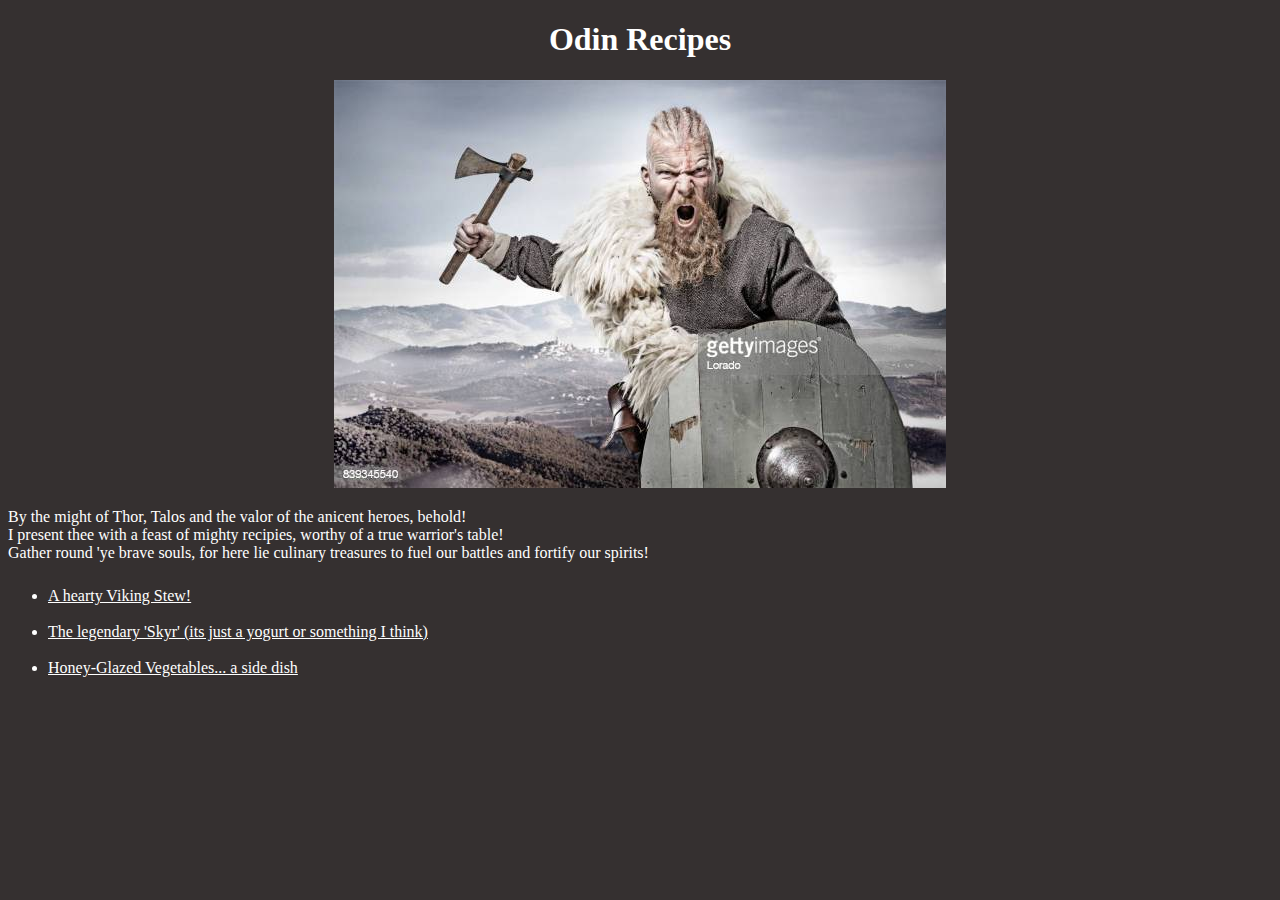
<file: index.html>
<!DOCTYPE html>

<html lang="en">


<head>
    <meta charset="UTF-8">
    <title> Odin Recipies</title>
    <link rel="stylesheet" href="style.css">
</head>

<body>
    <h1 class="center">Odin Recipes</h1>
    
    <div class="center">
    <img src="images/viking.jpg" alt="Cool viking stock image">
    </div>

    <p>
        By the might of Thor, Talos and the valor of the anicent heroes, behold! <br> 
        I present thee with a feast of mighty recipies, worthy of a true warrior's table! <br> 
        Gather round 'ye brave souls,  for here lie culinary treasures to fuel our battles and fortify our spirits!
    </p>
    <ul>
        <li>
            <a href="recipes/stew.html">A hearty Viking Stew!</a>
        </li>
        <li>
            <a href="recipes/skyr.html"> The legendary 'Skyr' (its just a yogurt or something I think)</a>
        </li>
        <li>
            <a href="recipes/veggies.html"> Honey-Glazed Vegetables... a side dish</a>
        </li>

    </ul>
</body>


</html>
</file>
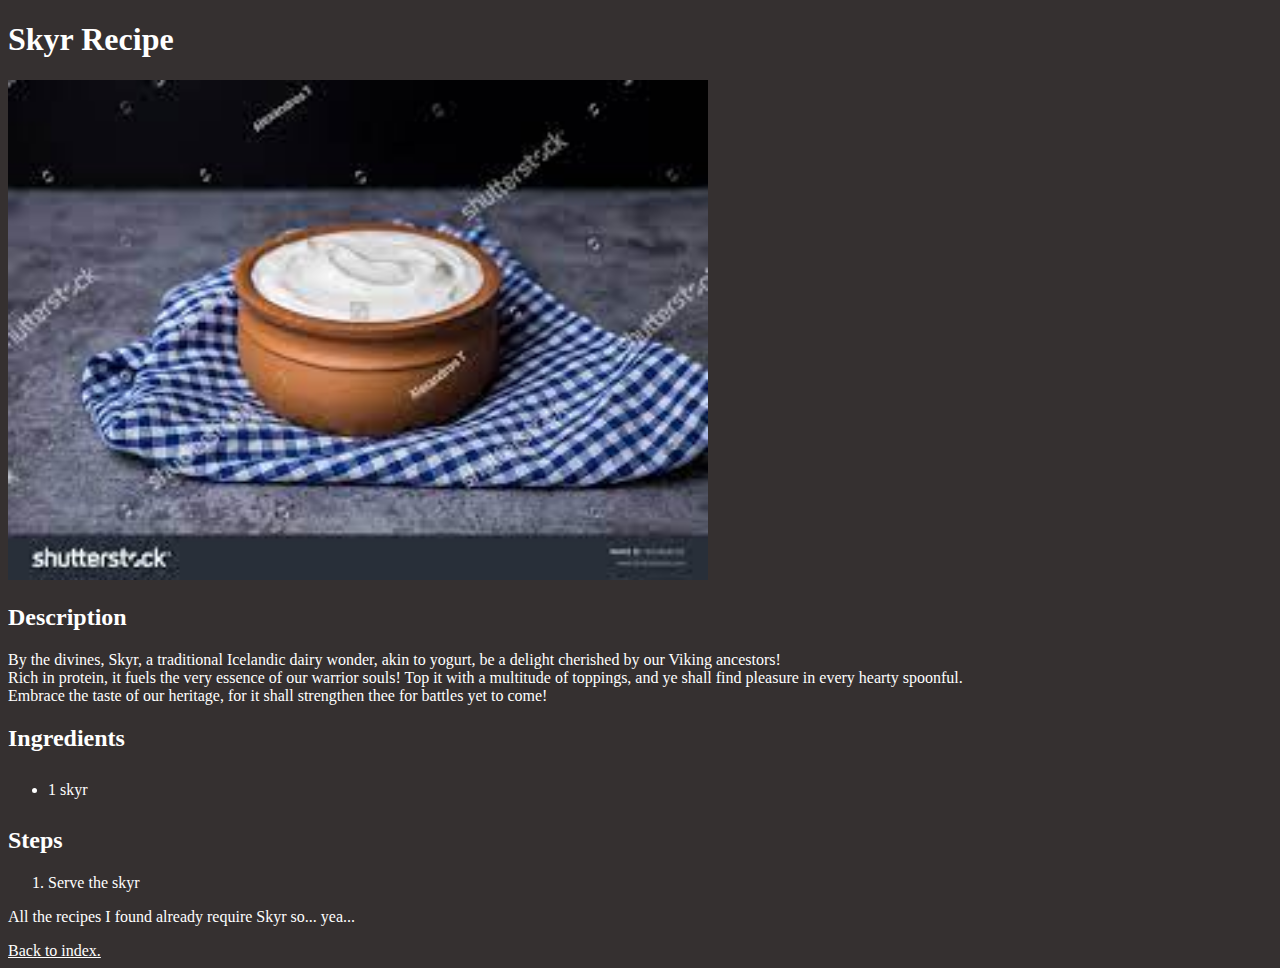
<file: recipes/skyr.html>
<!DOCTYPE html>

<html lang="eng">

<head>
    <meta charset="UTF-8">
    <title>Recipe page for Skyr</title>
    <link rel="stylesheet" href="../style.css">
</head>


<body>
    <h1>Skyr Recipe</h1>
    <img src="../images/skyr.jpeg" alt="Skyr image" width="700" height="500">

    <h2>Description</h2>
    <p>
        By the divines, Skyr, a traditional Icelandic dairy wonder, akin to yogurt, be a delight cherished by our Viking ancestors!  <br>
        Rich in protein, it fuels the very essence of our warrior souls! Top it with a multitude of toppings, and ye shall find pleasure in every hearty spoonful. <br>
        Embrace the taste of our heritage, for it shall strengthen thee for battles yet to come! <br>
    </p>

    <h2>Ingredients</h2>
    <ul>
        <li> 1 skyr</li>
    </ul>

    <h2>Steps</h2>
    <ol>
        <li> Serve the skyr</li>
    </ol>
    <p>All the recipes I found already require Skyr so... yea...</p>

    <a href="../index.html">Back to index.</a>
</body>

</html>
</file>
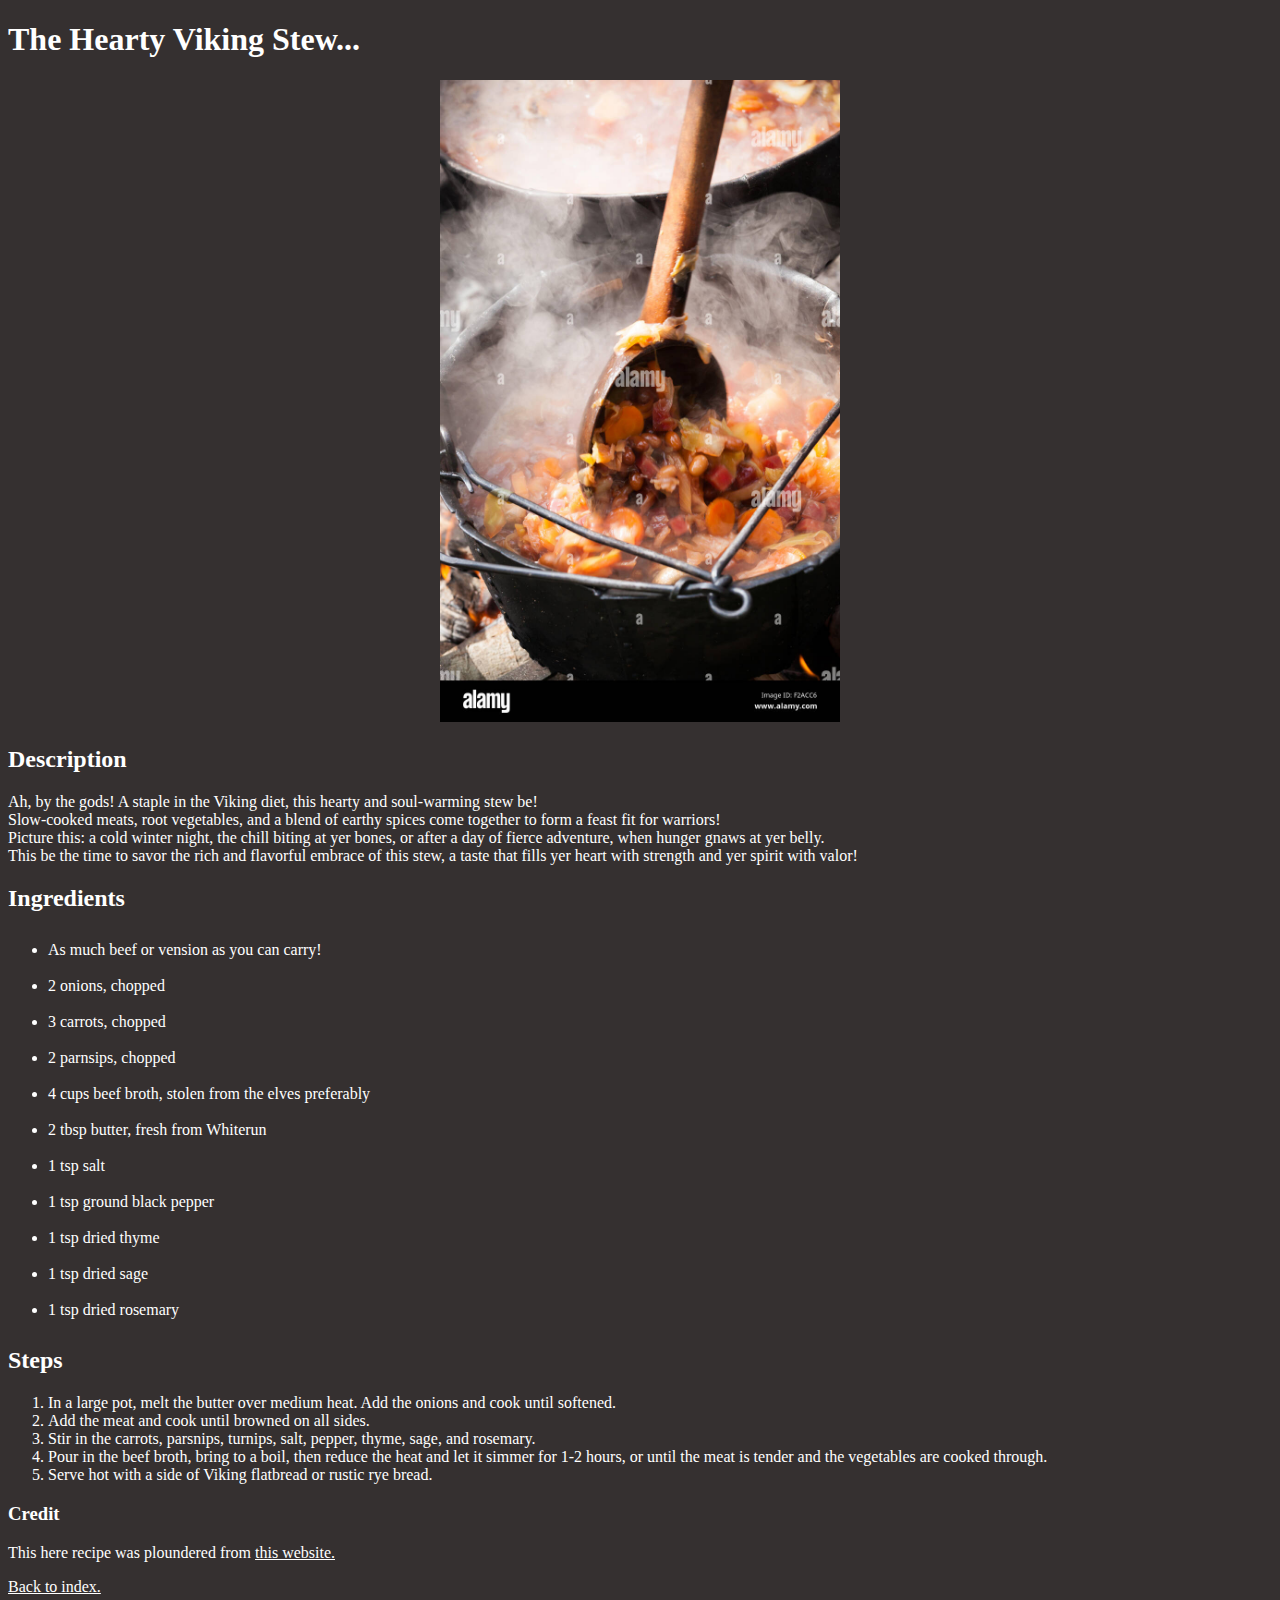
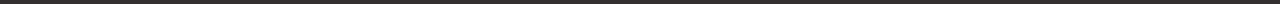
<file: recipes/stew.html>
<!DOCTYPE html>

<html lang="eng">

<head>
    <meta charset="UTF-8">
    <title>Hearty Viking Stew</title>
    <link rel="stylesheet" href="../style.css">

</head>

<body>
    <h1>The Hearty Viking Stew...</h1>
    <div class="center">
    <img src="../images/stew.jpg" alt="Stew image" class="recipe">
    </div>
    <h2>Description</h2>
    <p>
        Ah, by the gods! A staple in the Viking diet, this hearty and soul-warming stew be! <br>
        Slow-cooked meats, root vegetables, and a blend of earthy spices come together to form a feast fit for warriors! <br>
        Picture this: a cold winter night, the chill biting at yer bones, or after a day of fierce adventure, when hunger gnaws at yer belly. <br>
        This be the time to savor the rich and flavorful embrace of this stew, a taste that fills yer heart with strength and yer spirit with valor! <br>
    </p>
    <h2>Ingredients</h2>
    <ul>
        <li>As much beef or vension as you can carry!</li>
        <li>2 onions, chopped</li>
        <li>3 carrots, chopped</li>
        <li>2 parnsips, chopped</li>
        <li>4 cups beef broth, stolen from the elves preferably</li>
        <li>2 tbsp butter, fresh from Whiterun</li>
        <li>1 tsp salt</li>
        <li>1 tsp ground black pepper</li>
        <li>1 tsp dried thyme</li>
        <li>1 tsp dried sage</li>
        <li>1 tsp dried rosemary</li>
    </ul>

    <h2>Steps</h2>
    <ol>
        <li>In a large pot, melt the butter over medium heat. Add the onions and cook until softened.</li>
        <li>Add the meat and cook until browned on all sides.</li>
        <li>Stir in the carrots, parsnips, turnips, salt, pepper, thyme, sage, and rosemary.</li>
        <li>Pour in the beef broth, bring to a boil, then reduce the heat and let it simmer for 1-2 hours, or until the meat is tender and the vegetables are cooked through.</li>
        <li>Serve hot with a side of Viking flatbread or rustic rye bread.</li>


    </ol>

    <h3>Credit</h3>
    <p>This here recipe was ploundered from <a href="https://www.vikingwarriorshirts.com/blogs/news/10-delicious-authentic-viking-recipes"> this website.</a></p>

    <a href="../index.html">Back to index.</a>
</body>

</html>
</file>
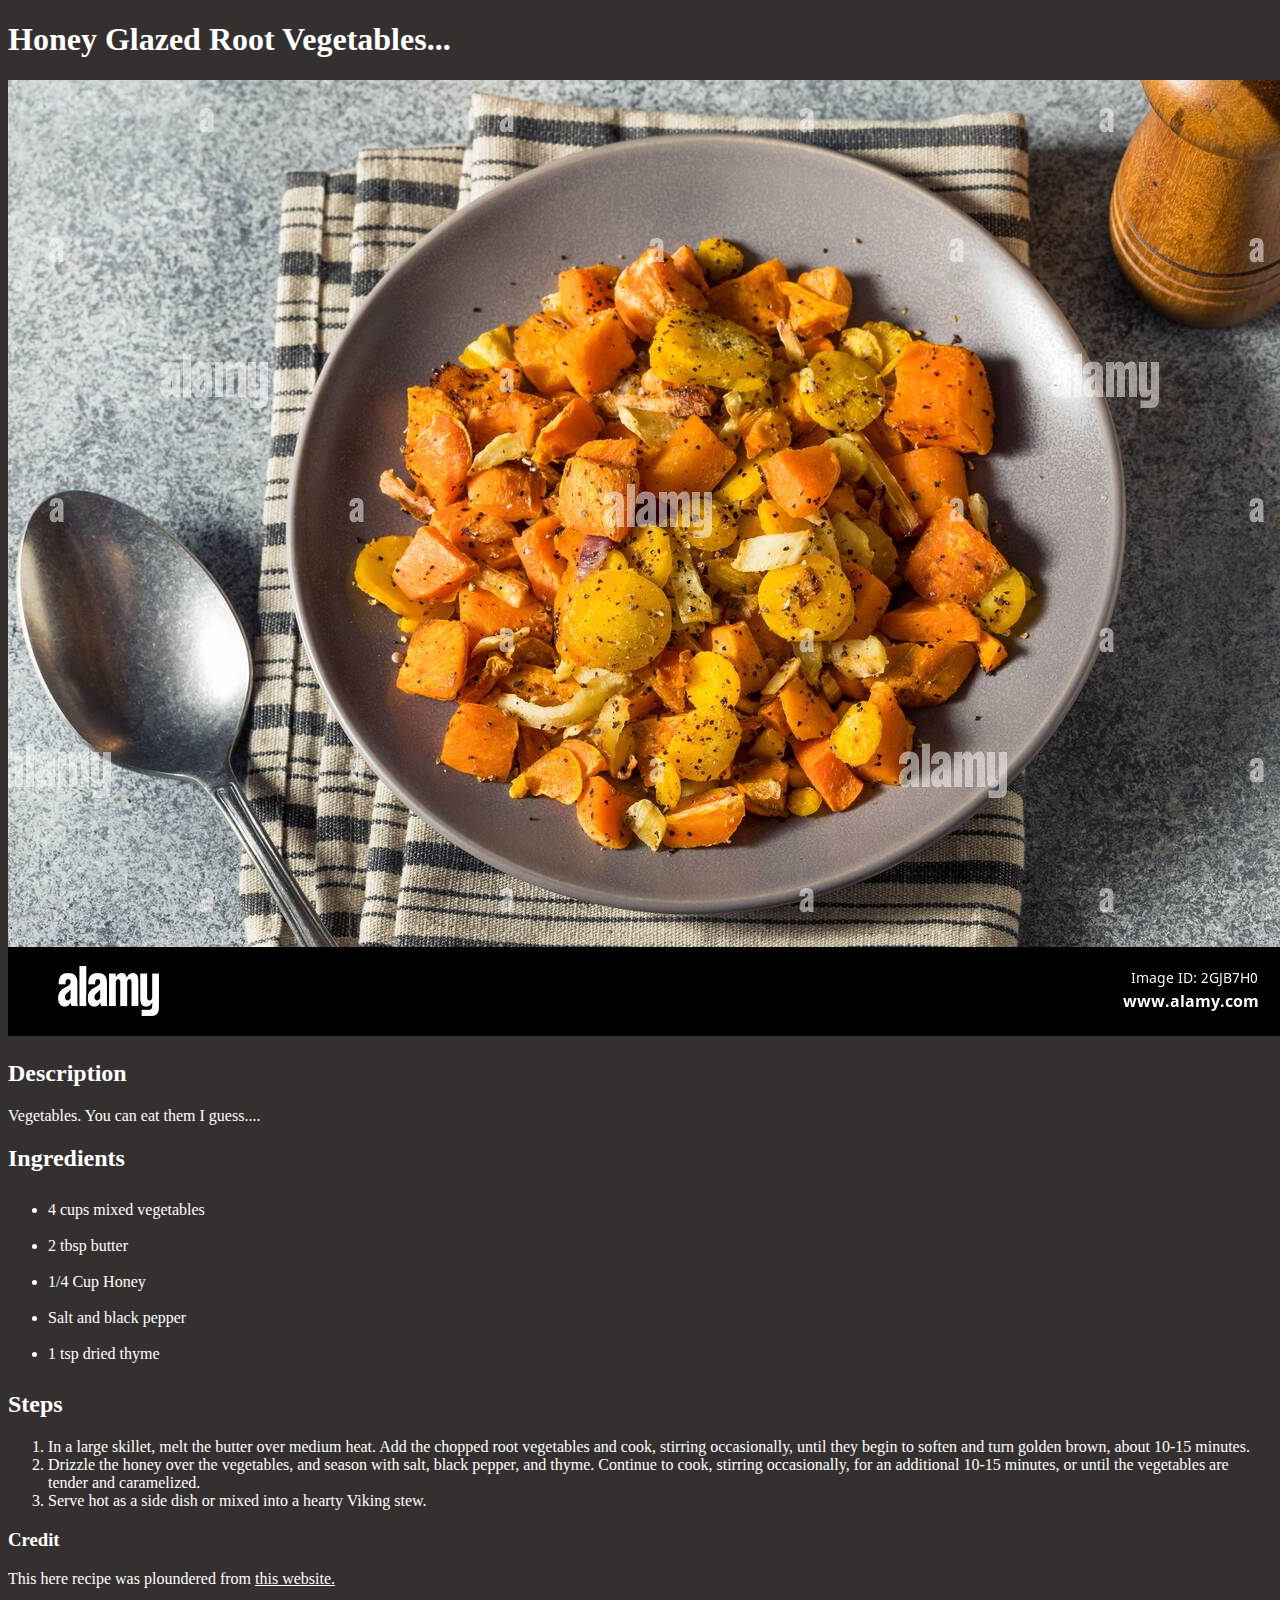
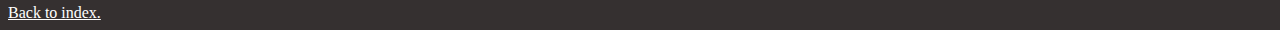
<file: recipes/veggies.html>
<!DOCTYPE html>

<html lang="eng">
    <head>
        <meta charset="UTF-8">
        <title>Honey-Glazed Root Vegetables</title>
        <link rel="stylesheet" href="../style.css">
    </head>

    <body>
        <h1>Honey Glazed Root Vegetables...</h1>
        <img src="../images/veggies.jpg" alt="Veggies image">
        <h2>Description</h2>
        <p>
            Vegetables. You can eat them I guess....
        </p>
        <h2>Ingredients</h2>
        <ul>
            <li>4 cups mixed vegetables</li>
            <li>2 tbsp butter</li>
            <li>1/4 Cup Honey</li>
            <li>Salt and black pepper</li>
            <li>1 tsp dried thyme</li>
        </ul>
    
        <h2>Steps</h2>
        <ol>
            <li>In a large skillet, melt the butter over medium heat. Add the chopped root vegetables and cook, stirring occasionally, until they begin to soften and turn golden brown, about 10-15 minutes.</li>
            <li>Drizzle the honey over the vegetables, and season with salt, black pepper, and thyme. Continue to cook, stirring occasionally, for an additional 10-15 minutes, or until the vegetables are tender and caramelized.</li>
            <li>Serve hot as a side dish or mixed into a hearty Viking stew.</li>    
        </ol>
    
        <h3>Credit</h3>
        <p>This here recipe was ploundered from <a href="https://www.vikingwarriorshirts.com/blogs/news/10-delicious-authentic-viking-recipes"> this website.</a></p>
    
        <a href="../index.html">Back to index.</a>
    </body>
</html>
</file>
<file: style.css>
* {
    background-color: rgb(53, 48, 48);
    color: white;
}

.center {
    text-align: center;
}

ul {
    line-height: 2.25;
}

.recipe {
    margin-left: auto;
    margin-right: auto;
    height: auto;
    width: 400px;
}
</file>
